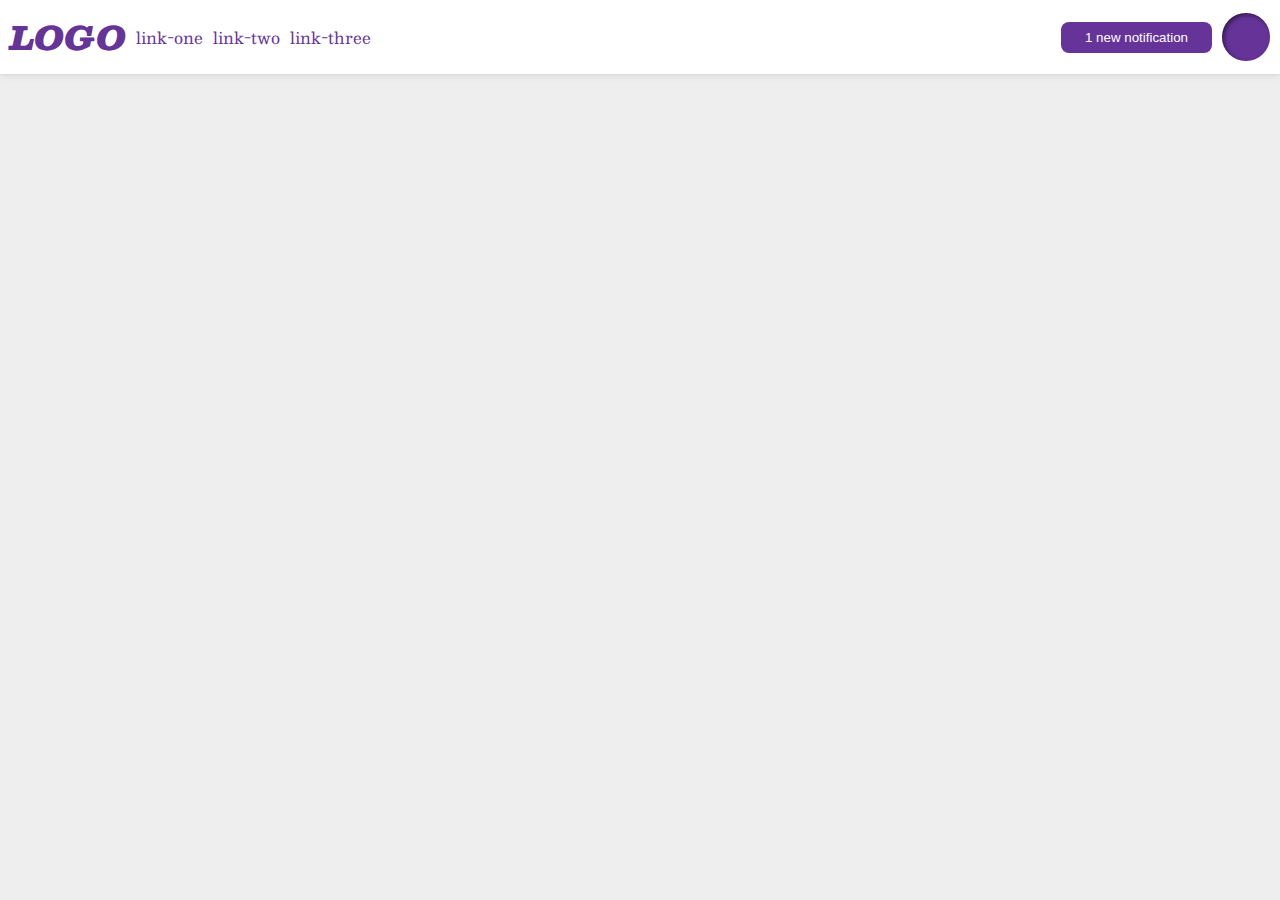
<file: flex/03-flex-header-2/index.html>
<!DOCTYPE html>
<html lang="en">
  <head>
    <meta charset="UTF-8">
    <meta http-equiv="X-UA-Compatible" content="IE=edge">
    <meta name="viewport" content="width=device-width, initial-scale=1.0">
    <title>Flex Header 2</title>
    <link rel="stylesheet" href="style.css">
  </head>
  <body>
    <div class="header">
      <div class="left">
        <div class="logo">
          LOGO
        </div>
        <ul class="links">
          <li><a href="google.com">link-one</a></li>
          <li><a href="google.com">link-two</a></li>
          <li><a href="google.com">link-three</a></li>
        </ul>
      </div>
      <div class="right">
        <button class="notifications">
          1 new notification
        </button>
        <div class="profile-image"></div>
      </div>
    </div>
  </body>
</html>
</file>
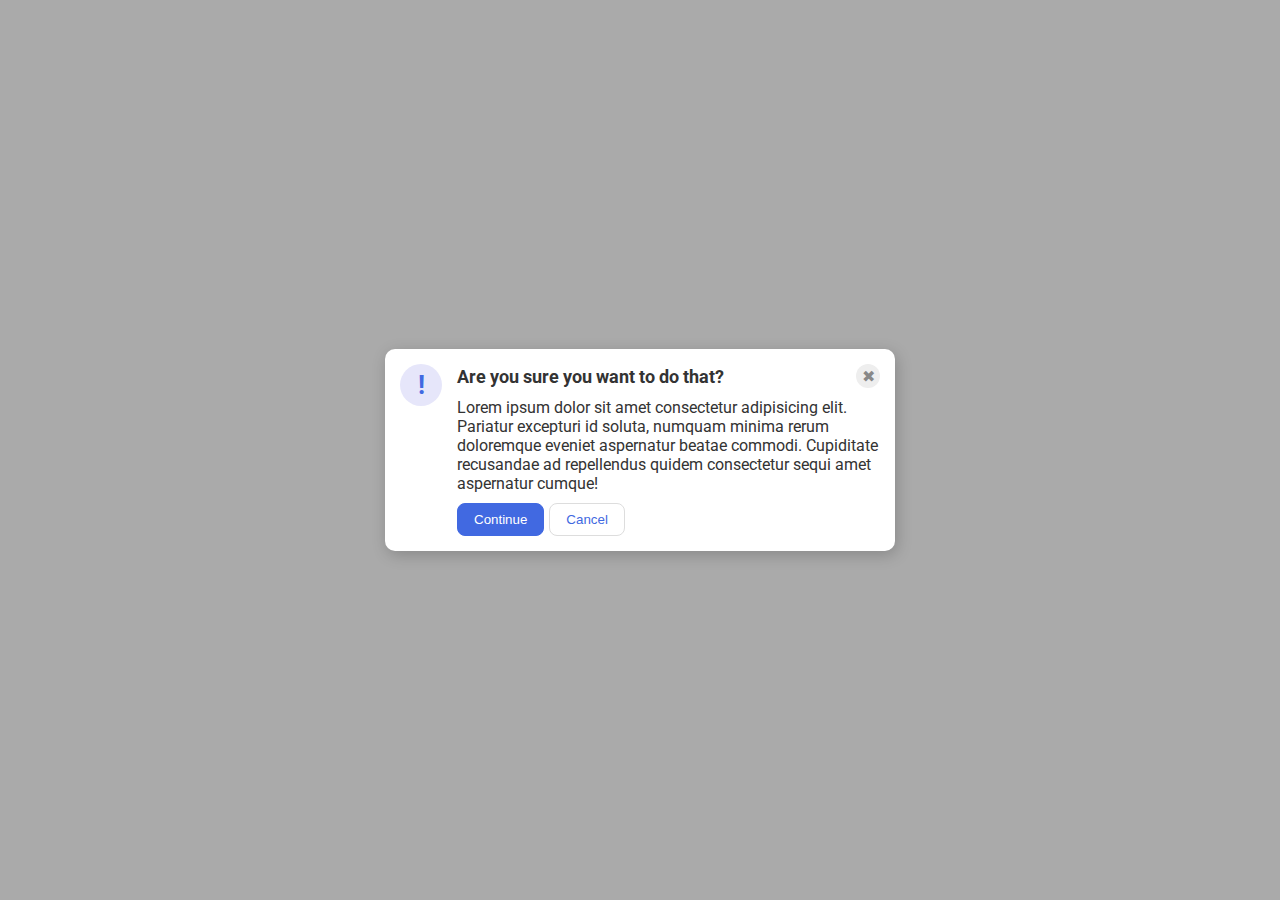
<file: flex/05-flex-modal/index.html>
<!DOCTYPE html>
<html lang="en">
  <head>
    <meta charset="UTF-8">
    <meta http-equiv="X-UA-Compatible" content="IE=edge">
    <meta name="viewport" content="width=device-width, initial-scale=1.0">
    <link rel="stylesheet" href="style.css">
    <title>Modal</title>
  </head>
  <body>
    <div class="modal">
      <div class="icon">!</div>
        <div class="right">
        <div class="top">
          <div class="header">Are you sure you want to do that?</div>
          <div class="close-button">✖</div>
        </div>
        <div class="text">Lorem ipsum dolor sit amet consectetur adipisicing elit. Pariatur excepturi id soluta, numquam minima rerum doloremque eveniet aspernatur beatae commodi. Cupiditate recusandae ad repellendus quidem consectetur sequi amet aspernatur cumque!</div>
        <div class="bottom">
          <button class="continue">Continue</button>
          <button class="cancel">Cancel</button>
        </div>
      </div>
    </div>
  </body>
</html>
</file>
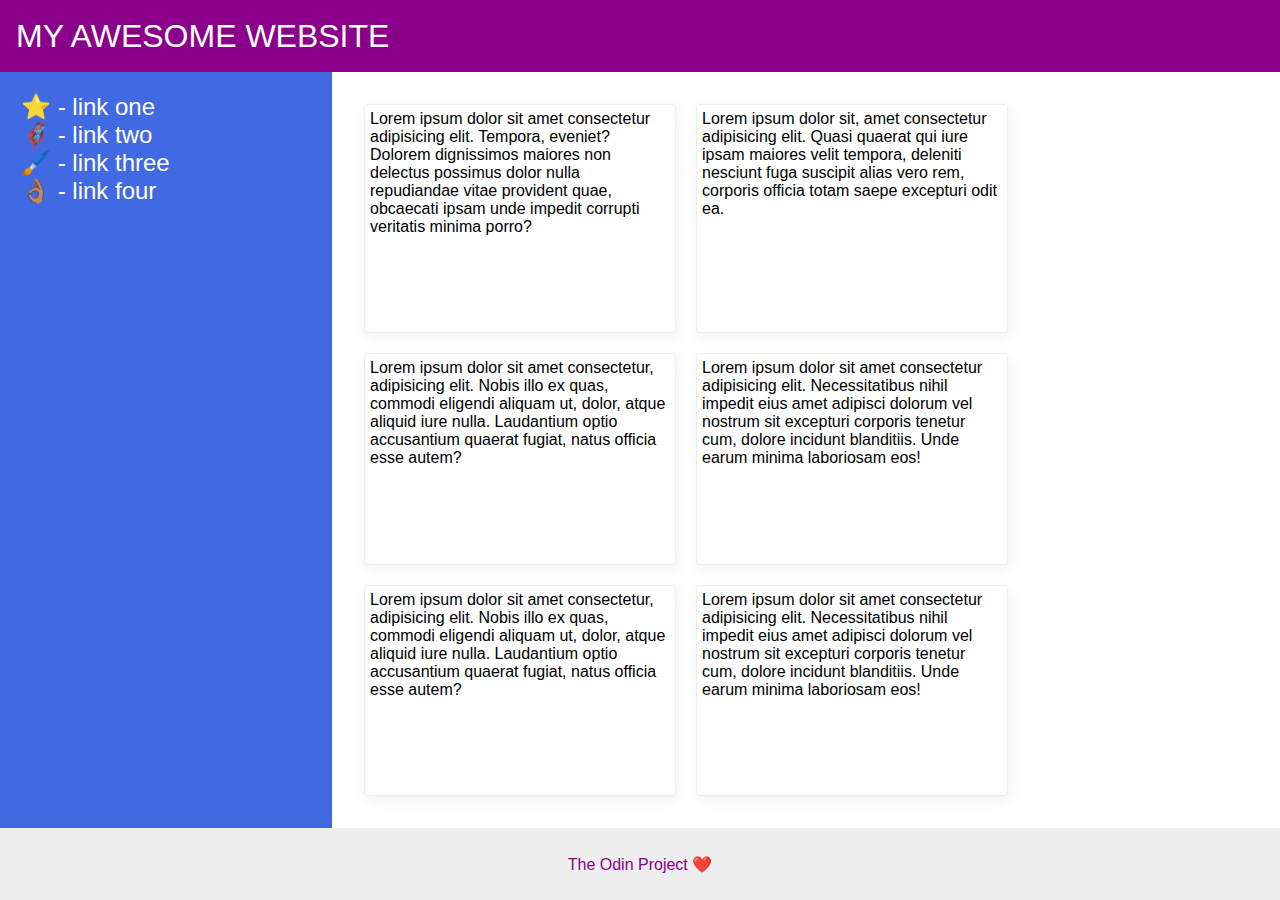
<file: flex/07-flex-layout-2/index.html>
<!DOCTYPE html>
<html lang="en">
  <head>
    <meta charset="UTF-8">
    <meta http-equiv="X-UA-Compatible" content="IE=edge">
    <meta name="viewport" content="width=device-width, initial-scale=1.0">
    <title>The Holy Grail</title>
    <link rel="stylesheet" href="style.css">
  </head>
  <body>
    <div class="header">
      MY AWESOME WEBSITE
    </div>
    
    <div class="center-content">
      <div class="sidebar">
        <ul>
          <li><a href="#">⭐ - link one</a></li>
          <li><a href="#">🦸🏽‍♂️ - link two</a></li>
          <li><a href="#">🖌️ - link three</a></li>
          <li><a href="#">👌🏽 - link four</a></li>
        </ul>
      </div>

      <div class="cards">
        <div class="card">Lorem ipsum dolor sit amet consectetur adipisicing elit. Tempora, eveniet? Dolorem dignissimos maiores non delectus possimus dolor nulla repudiandae vitae provident quae, obcaecati ipsam unde impedit corrupti veritatis minima porro?</div>
        <div class="card">Lorem ipsum dolor sit, amet consectetur adipisicing elit. Quasi quaerat qui iure ipsam maiores velit tempora, deleniti nesciunt fuga suscipit alias vero rem, corporis officia totam saepe excepturi odit ea.</div>
        <div class="card">Lorem ipsum dolor sit amet consectetur, adipisicing elit. Nobis illo ex quas, commodi eligendi aliquam ut, dolor, atque aliquid iure nulla. Laudantium optio accusantium quaerat fugiat, natus officia esse autem?</div>
        <div class="card">Lorem ipsum dolor sit amet consectetur adipisicing elit. Necessitatibus nihil impedit eius amet adipisci dolorum vel nostrum sit excepturi corporis tenetur cum, dolore incidunt blanditiis. Unde earum minima laboriosam eos!</div>
        <div class="card">Lorem ipsum dolor sit amet consectetur, adipisicing elit. Nobis illo ex quas, commodi eligendi aliquam ut, dolor, atque aliquid iure nulla. Laudantium optio accusantium quaerat fugiat, natus officia esse autem?</div>
        <div class="card">Lorem ipsum dolor sit amet consectetur adipisicing elit. Necessitatibus nihil impedit eius amet adipisci dolorum vel nostrum sit excepturi corporis tenetur cum, dolore incidunt blanditiis. Unde earum minima laboriosam eos!</div>
      </div>
    </div>
    <div class="footer">
      The Odin Project ❤️
    </div>
  </body>
</html>
</file>
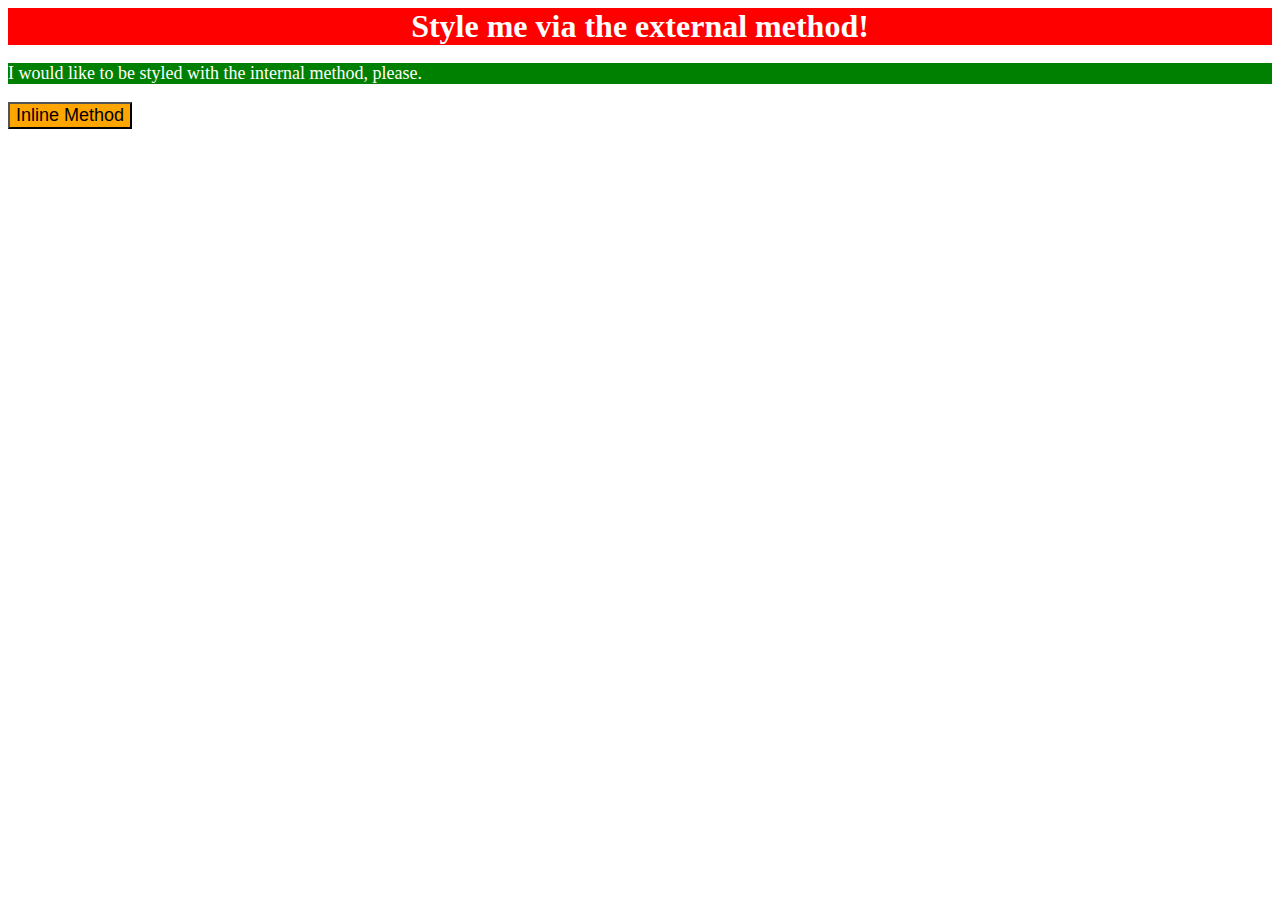
<file: foundations/01-css-methods/index.html>
<!DOCTYPE html>
<html lang="en">
  <head>
    <link rel="stylesheet" href="./styles.css">
    <meta charset="UTF-8">
    <meta http-equiv="X-UA-Compatible" content="IE=edge">
    <meta name="viewport" content="width=device-width, initial-scale=1.0">
    <style>
      p {
        color : white;
        background-color : green;
        font-size: 18px;
      }
    </style>
    
    <title>Methods for Adding CSS</title>
  </head>
  <body>
    <div>Style me via the external method!</div>
    <p>I would like to be styled with the internal method, please.</p>
    <button style="background-color: orange; font-size: 18px;">Inline Method</button>
  </body>
</html>
</file>
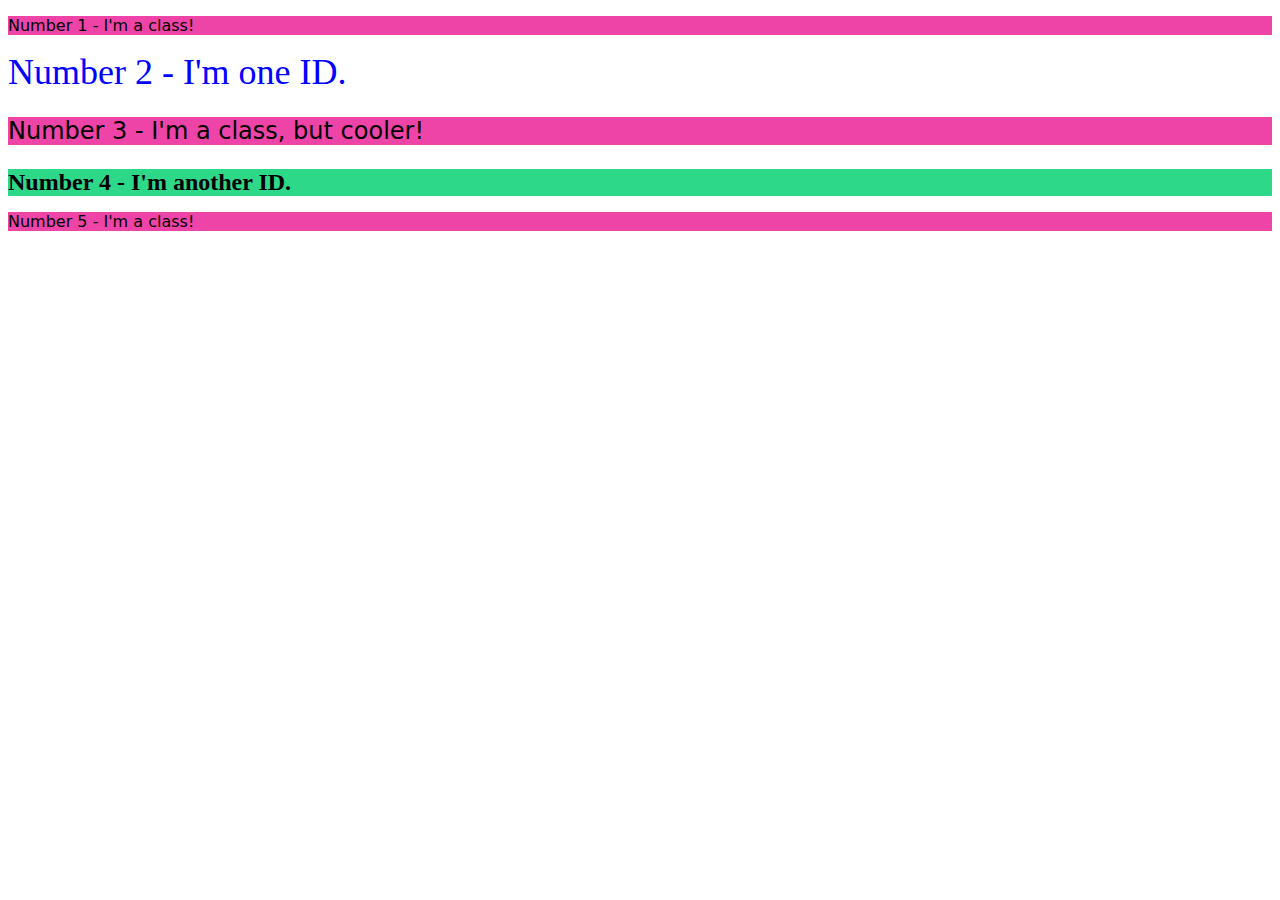
<file: foundations/02-class-id-selectors/index.html>
<!DOCTYPE html>
<html lang="en">
  <head>
    <meta charset="UTF-8">
    <meta http-equiv="X-UA-Compatible" content="IE=edge">
    <meta name="viewport" content="width=device-width, initial-scale=1.0">
    <title>Class and ID Selectors</title>
    <link rel="stylesheet" href="style.css">
  </head>
  <body>
    <p class="odd">Number 1 - I'm a class!</p>
    <div class="even" id="second">Number 2 - I'm one ID.</div>
    <p class="odd" id="third">Number 3 - I'm a class, but cooler!</p>
    <div class="even" id="fourth">Number 4 - I'm another ID.</div>
    <p class="odd">Number 5 - I'm a class!</p>
  </body>
</html>
</file>
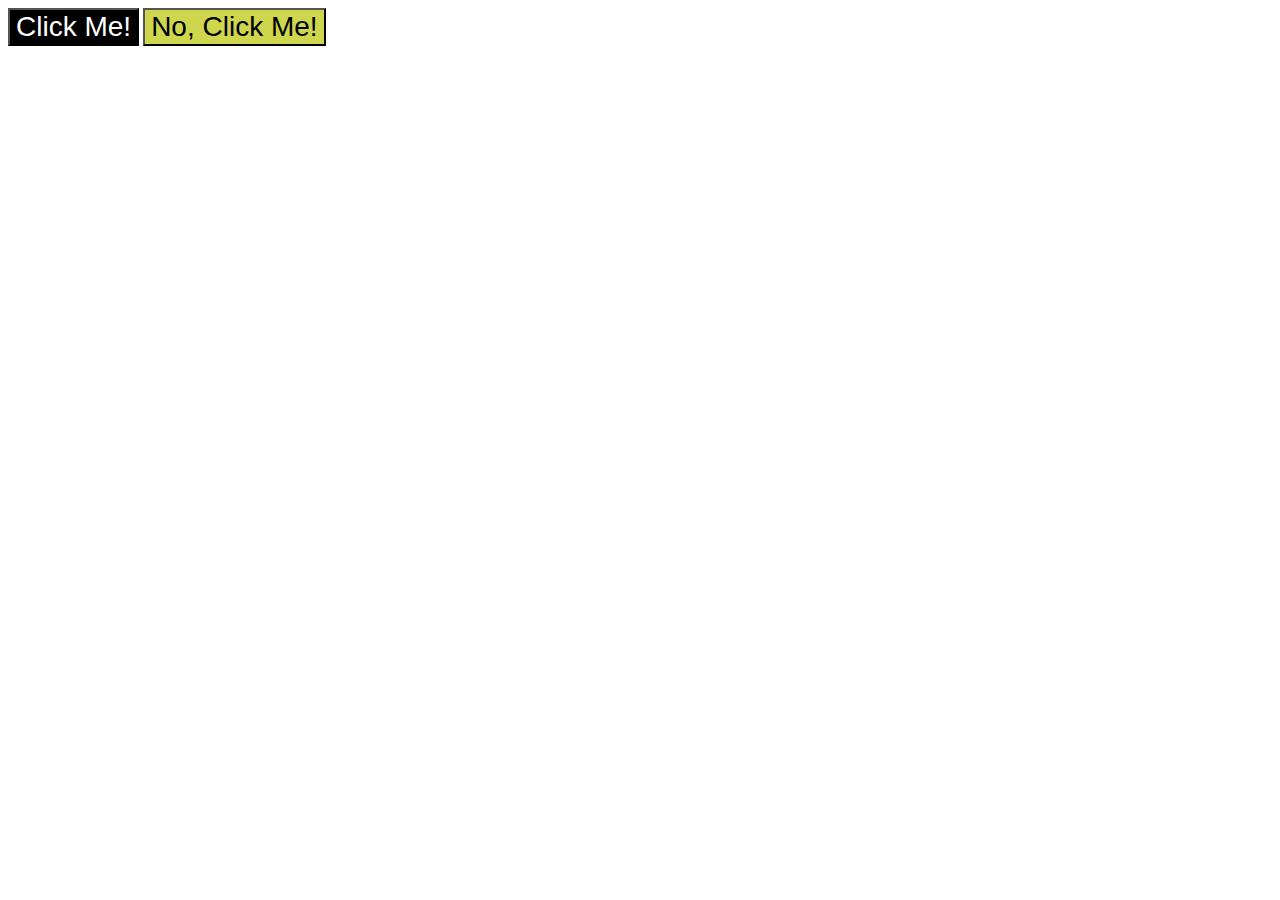
<file: foundations/03-grouping-selectors/index.html>
<!DOCTYPE html>
<html lang="en">
  <head>
    <meta charset="UTF-8">
    <meta http-equiv="X-UA-Compatible" content="IE=edge">
    <meta name="viewport" content="width=device-width, initial-scale=1.0">
    <title>Grouping Selectors</title>
    <link rel="stylesheet" href="style.css">
  </head>
  <body>
    <button class="first">Click Me!</button>
    <button class="second">No, Click Me!</button>
  </body>
</html>
</file>
<file: flex/03-flex-header-2/style.css>
/* this is some magical font-importing.  
you'll learn about it later. */
@import url('https://fonts.googleapis.com/css2?family=Besley:ital,wght@0,400;1,900&display=swap');

body {
  margin: 0;
  background: #eee;
  font-family: Besley, serif;
}

.header {
  background: white;
  border-bottom: 1px solid #ddd;
  box-shadow: 0 0 8px rgba(0,0,0,.1);
  display: flex;
  justify-content: space-between;
  padding: 10px;
}

.left {
  display: flex;
  align-items: center;
  gap: 10px;
}

.right {
  display: flex;
  align-items: center;
  gap: 10px;
}

.links {
  display: flex;
  align-items: center;
  margin: 0;
  padding: 0;
  gap: 10px;
}

.profile-image {
  background: rebeccapurple;
  box-shadow: inset 2px 2px 4px rgba(0,0,0,.5);
  border-radius: 50%;
  width: 48px;
  height:  48px;
}

.logo {
  color: rebeccapurple;
  font-size: 32px;
  font-weight: 900;
  font-style: italic;
}

button {
  border: none;
  border-radius: 8px;
  background: rebeccapurple;
  color: white;
  padding: 8px 24px;
}

a {
  /* this removes the line under our links */
  text-decoration: none;
  color: rebeccapurple;
}

ul {
  list-style-type: none;
}
</file>
<file: flex/05-flex-modal/style.css>
@import url('https://fonts.googleapis.com/css2?family=Roboto:wght@400;700&display=swap');

html, body {
  height: 100%;
}

body {
  font-family: Roboto, sans-serif;
  margin: 0;
  background: #aaa;
  color: #333;
  /* I'll give you this one for free lol */
  display: flex;
  align-items: center;
  justify-content: center;
}

.modal {
  background: white;
  width: 480px;
  border-radius: 10px;
  box-shadow: 2px 4px 16px rgba(0,0,0,.2);
  display: flex;
  justify-content: center;
  gap: 15px;
  padding: 15px;
}

.right {
  display: flex;
  flex-direction: column;
  gap: 10px;
}

.top {
  display: flex;
  justify-content: space-between;
  align-items: center;
  flex-direction: row;
  font-size: 18px;
  font-weight: bold;
}

.bottom {
  display: flex;
  flex-direction: row;
  gap: 5px;
}

.icon {
  color: royalblue;
  font-size: 26px;
  font-weight: 700;
  background: lavender;
  width: 42px;
  height: 42px;
  border-radius: 50%;
  display: flex;
  align-items: center;
  justify-content: center;
  flex-shrink: 0;
}

.close-button {
  background: #eee;
  border-radius: 50%;
  color: #888;
  font-weight: 400;
  font-size: 16px;
  height: 24px;
  width: 24px;
  display: flex;
  align-items: center;
  justify-content: center;
}

button {
  padding: 8px 16px;
  border-radius: 8px;
}

button.continue {
  background: royalblue;
  border: 1px solid royalblue;
  color: white;
}

button.cancel {
  background: white;
  border: 1px solid #ddd;
  color: royalblue;
}
</file>
<file: flex/07-flex-layout-2/style.css>
body {
  font-family: -apple-system, BlinkMacSystemFont, 'Segoe UI', Roboto, Oxygen, Ubuntu, Cantarell, 'Open Sans', 'Helvetica Neue', sans-serif;
  margin: 0;
  min-height: 100vh;
}

.header {
  height: 72px;
  background: darkmagenta;
  color: white;
  display: flex;
  align-items: center;
  font-size: 32px;
  font-weight: 900px;
  padding: 0px 16px;
}

.center-content {
  display: flex;
  flex-grow: 1;
}

.footer {
  height: 72px;
  background: #eee;
  color: darkmagenta;
  display: flex;
  justify-content: center;
  align-items: center;

}

.sidebar {
  width: 300px;
  background: royalblue;
  flex-shrink: 0;
  padding: 16px;
}

.cards {
  display: flex;
  flex-wrap: wrap;
  padding: 32px;
  gap: 20px;
}

.card {
  width: 300px;
  border: 1px solid #eee;
  box-shadow: 2px 4px 16px rgba(0,0,0,.06);
  border-radius: 4px;
  padding: 5px
}

body {
  display: flex;
  flex-direction: column;
  justify-content: space-between;
}

ul {
  list-style: none;
  margin: 5px 5px;
  padding: 0;
}

a {
  text-decoration: none;
  color: white;
  font-size: 24px;
}
</file>
<file: foundations/01-css-methods/styles.css>
/* Odin Project CSS Exercises 01 Stylesheet */

div {
    color : white;
    background-color : red;
    font-size : 32px;
    text-align: center;
    font-weight : 700;
}
</file>
<file: foundations/02-class-id-selectors/style.css>
/* The Odin Project CSS Exercises #2 */

.odd {
    background-color : rgb(238, 68, 167);
    font-family : Verdana, "DejaVu Sans", sans-serif;
}

#second {
    color : blue;
    font-size : 36px;
}

#third {
    font-size : 24px;
}

#fourth {
    background-color : rgb(46, 216, 137);
    font-size : 24px;
    font-weight: bold;
}
</file>
<file: foundations/03-grouping-selectors/style.css>
/* The Odin Project CSS Exercises #03 */

button {
    font-size : 28px;
    font-family : Helvetica, "Times New Roman", sans-serif;
}

.first {
    color : #ffffff;
    background-color: #000000;
}

.second {
    background-color : rgb(205, 214, 77)
}
</file>
